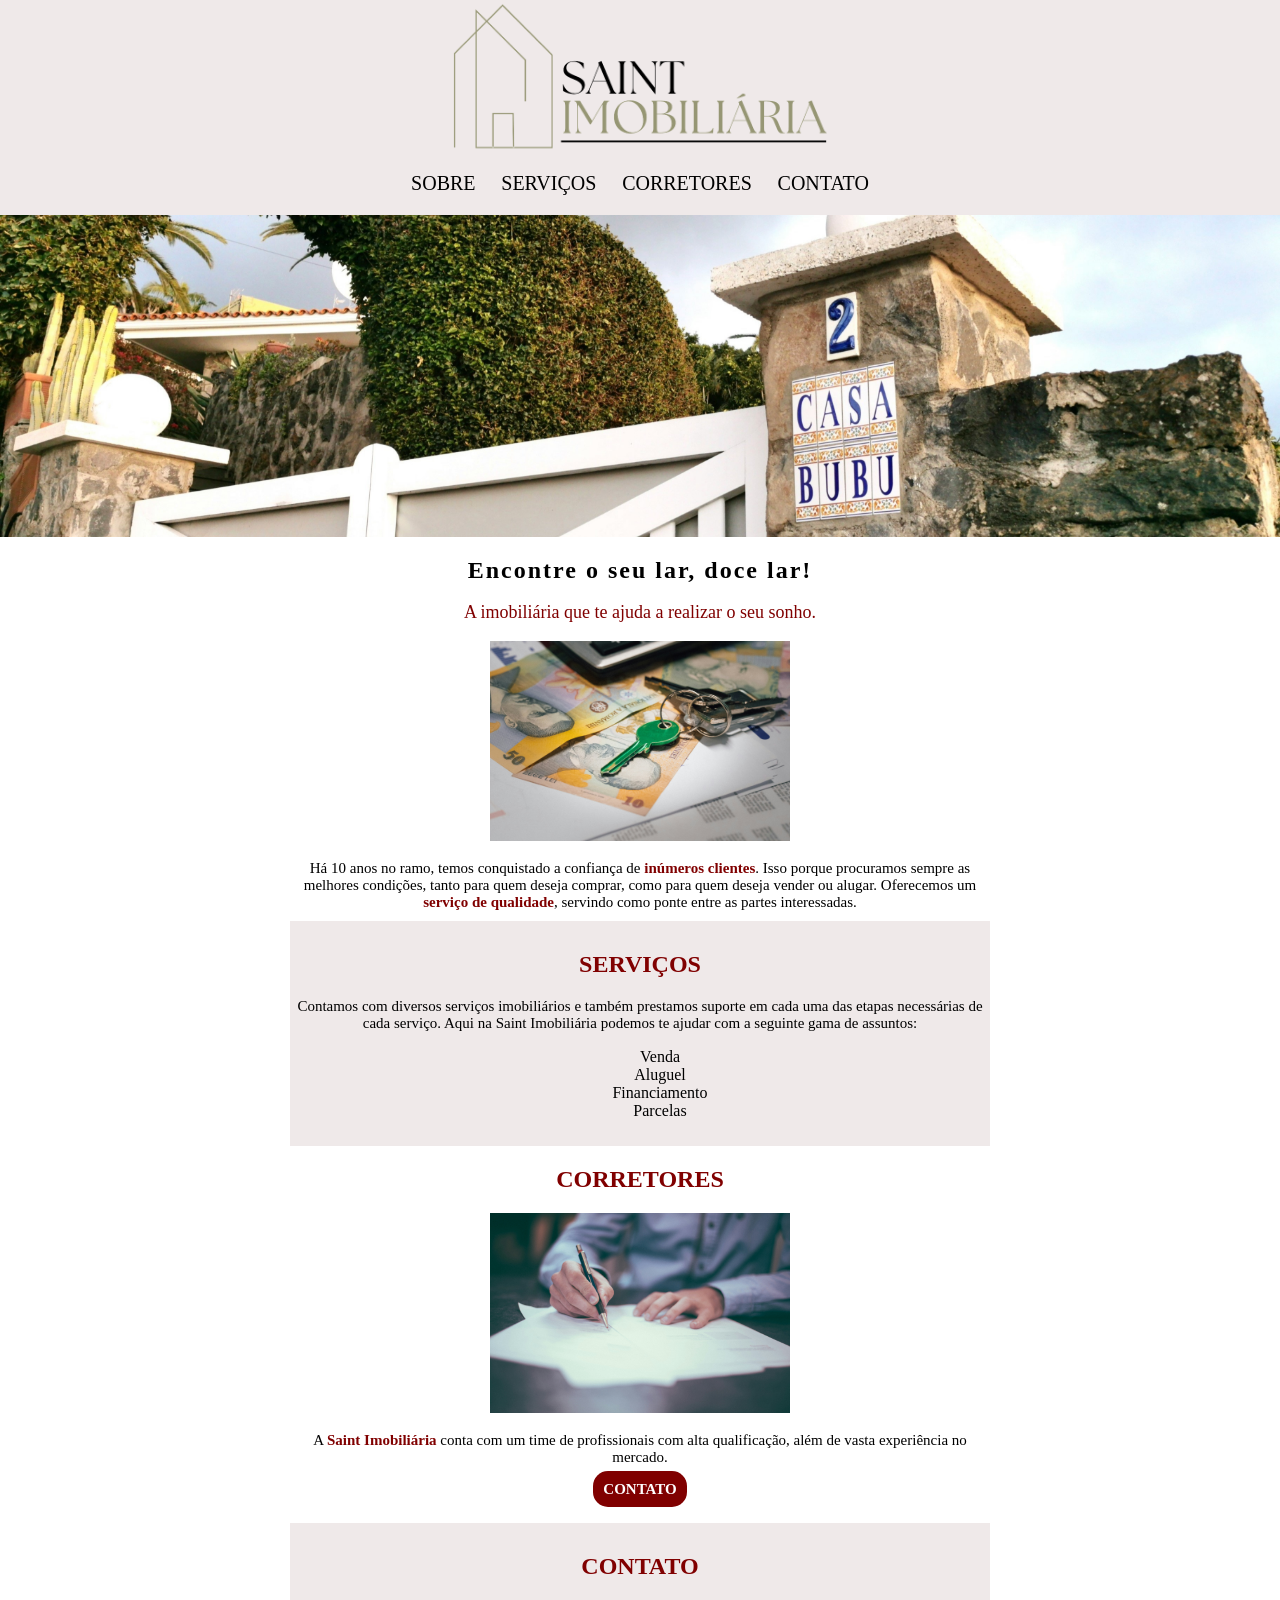
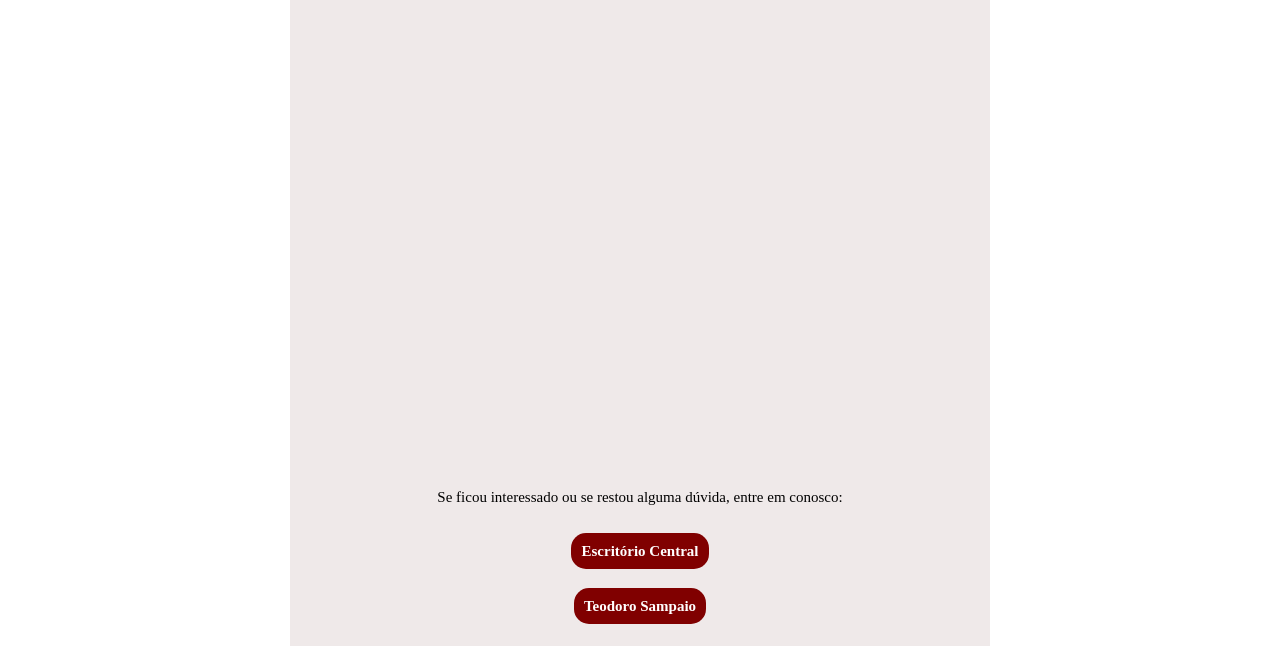
<file: index.html>
<!DOCTYPE html>

<html lang="pt-br">
    <head>
        <title>Saint Imobiliária</title>
        <meta charset="utf-8">
        <meta name="description" content="Encontre o seu lar, doce lar">
        <meta name="viewport" content="width=device-width, initial-scale=1.0">
        <link rel="stylesheet" href="imobiliaria.css">
    </head>

    <body>
        <div class="secao1">
            <img class="logomarca" src="Imagens/logo-imobiliaria.png" alt="Logomarca">
            <p>
                <a href="#Sobre" class="menuinicial">SOBRE</a>
                <a href="#Serviços" class="menuinicial">SERVIÇOS</a>
                <a href="#Corretores" class="menuinicial">CORRETORES</a>
                <a href="#Contato" class="menuinicial">CONTATO</a>
            </p>
        </div>

        <div class="secao2">
            <img class="banner" src="Imagens/banner.jpg" alt="Banner">
        </div>

        <div class="secao3" id="Sobre">
            <h1>Encontre o seu lar, doce lar!</h1>
            <h3>A imobiliária que te ajuda a realizar o seu sonho.</h3>
            <img class="imgparagrafo" src="Imagens/chaves.jpg" alt="Chaves">
            <p>
                Há <span>10 anos</span> no ramo, temos conquistado a confiança de <span class="span3">inúmeros clientes</span>. Isso porque procuramos sempre as melhores condições, tanto para quem deseja comprar, como para quem deseja vender ou alugar. Oferecemos um <span class="span3">serviço de qualidade</span>, servindo como ponte entre as partes interessadas.
            </p>
        </div>

        <div class="secao4" id="Serviços">
            <h2>SERVIÇOS</h2>
            <p>
                Contamos com diversos <span class="span4">serviços imobiliários</span> e também prestamos suporte em cada uma das etapas necessárias de cada serviço. Aqui na <span class="span4">Saint Imobiliária</span> podemos te ajudar com a seguinte gama de assuntos:
                <p>
                    <ul type="none">
                        <li>Venda</li>
                        <li>Aluguel</li>
                        <li>Financiamento</li>
                        <li>Parcelas</li>
                    </ul>
                </p>
            </p>
        </div>

        <div class="secao5" id="Corretores">
            <h2>CORRETORES</h2>
            <img class="imgparagrafo" src="Imagens/corretor.jpg" alt="Corretor">
            <p>
                A <span class="span3">Saint Imobiliária</span> conta com um time de profissionais com alta qualificação, além de vasta experiência no mercado.
            </p>
            <p>
                <a href="#Contato" id="Contato" class="contatocorretores">CONTATO</a>
            </p>
        </div>

        <div class="secao6" id="Contato">
            <h2>CONTATO</h2>
            <iframe src="https://www.google.com/maps/embed?pb=!1m18!1m12!1m3!1d1292.767598602418!2d-46.68218175094613!3d-23.586432626779683!2m3!1f0!2f0!3f0!3m2!1i1024!2i768!4f13.1!3m3!1m2!1s0x94ce5744e0ebff5b%3A0x769bf4a32f914782!2sGoogle%20S%C3%A3o%20Paulo!5e0!3m2!1spt-PT!2sbr!4v1730311815836!5m2!1spt-PT!2sbr" width="600" height="450" style="border:0;" allowfullscreen="" loading="lazy" referrerpolicy="no-referrer-when-downgrade"></iframe>
            <p class="secao6">
                Se ficou interessado ou se restou alguma dúvida, entre em conosco:
            </p>
            <p>
                <a class="emailcontato" href="mailto:saintimobiliaria@si.com">Escritório Central</a>
            </p>
            <p>
                <a class="emailcontato" href="mailto:saintimobiliaria@si.com">Teodoro Sampaio</a>
            </p>
        </div>
       

    </body>




</html>
</file>
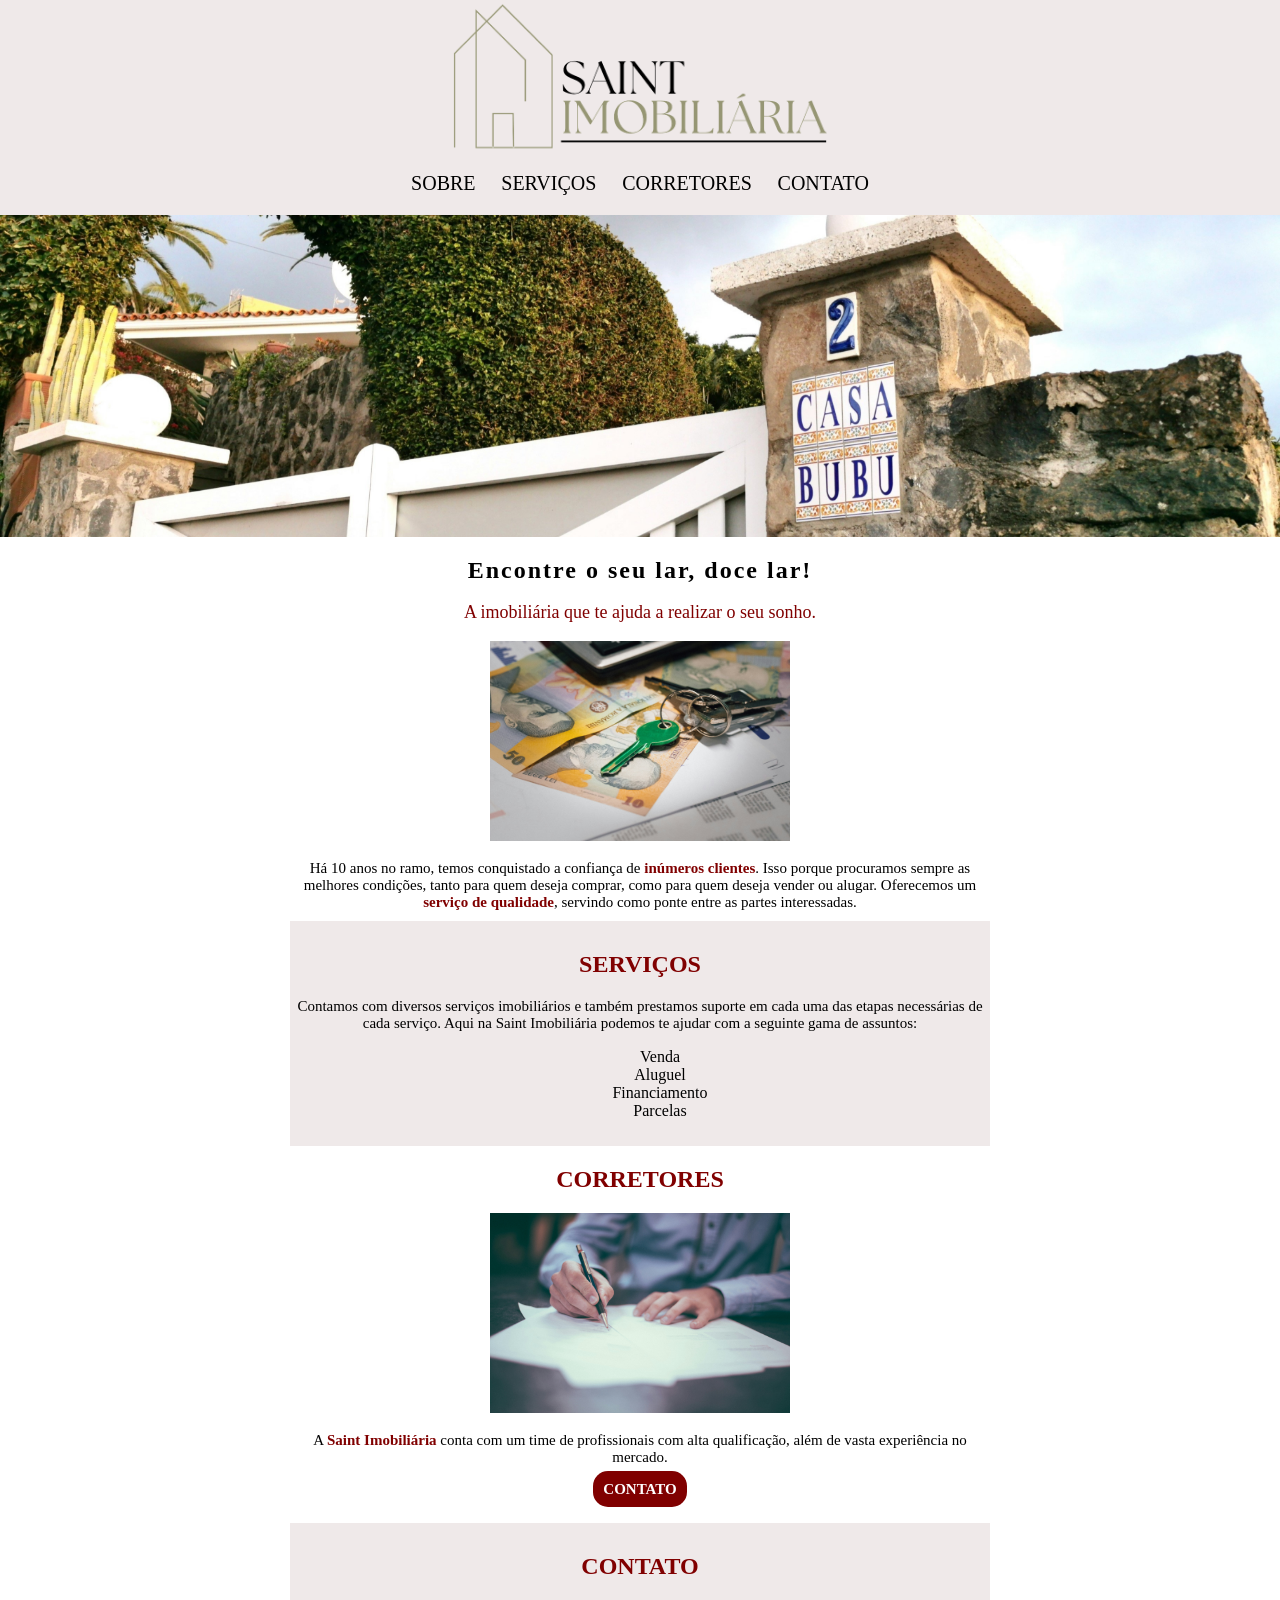
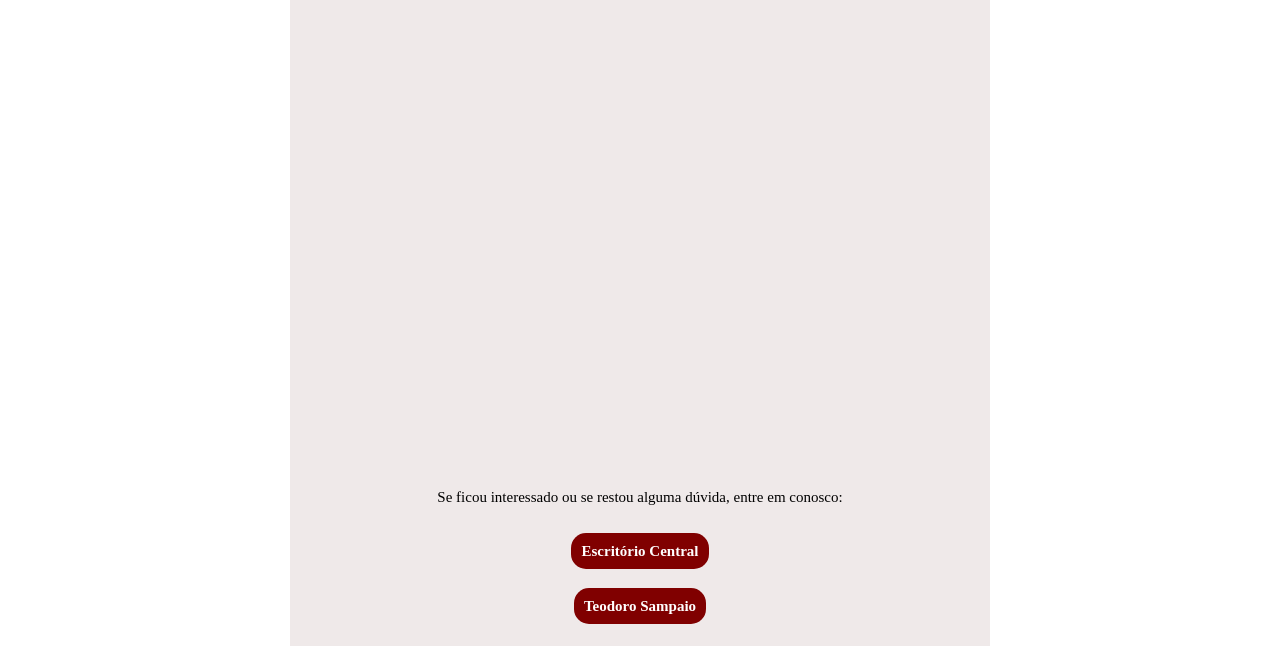
<file: Imobiliaria.html>
<!DOCTYPE html>

<html lang="pt-br">
    <head>
        <title>Saint Imobiliária</title>
        <meta charset="utf-8">
        <meta name="description" content="Encontre o seu lar, doce lar">
        <meta name="viewport" content="width=device-width, initial-scale:1">
        <link rel="stylesheet" href="imobiliaria.css">
    </head>

    <body>
        <div class="secao1">
            <img class="logomarca" src="Imagens/logo-imobiliaria.png" alt="Logomarca">
            <p>
                <a href="#Sobre" class="menuinicial">SOBRE</a>
                <a href="#Serviços" class="menuinicial">SERVIÇOS</a>
                <a href="#Corretores" class="menuinicial">CORRETORES</a>
                <a href="#Contato" class="menuinicial">CONTATO</a>
            </p>
        </div>

        <div class="secao2">
            <img class="banner" src="Imagens/banner.jpg" alt="Banner">
        </div>

        <div class="secao3" id="Sobre">
            <h1>Encontre o seu lar, doce lar!</h1>
            <h3>A imobiliária que te ajuda a realizar o seu sonho.</h3>
            <img class="imgparagrafo" src="Imagens/chaves.jpg" alt="Chaves">
            <p>
                Há <span>10 anos</span> no ramo, temos conquistado a confiança de <span class="span3">inúmeros clientes</span>. Isso porque procuramos sempre as melhores condições, tanto para quem deseja comprar, como para quem deseja vender ou alugar. Oferecemos um <span class="span3">serviço de qualidade</span>, servindo como ponte entre as partes interessadas.
            </p>
        </div>

        <div class="secao4" id="Serviços">
            <h2>SERVIÇOS</h2>
            <p>
                Contamos com diversos <span class="span4">serviços imobiliários</span> e também prestamos suporte em cada uma das etapas necessárias de cada serviço. Aqui na <span class="span4">Saint Imobiliária</span> podemos te ajudar com a seguinte gama de assuntos:
                <p>
                    <ul type="none">
                        <li>Venda</li>
                        <li>Aluguel</li>
                        <li>Financiamento</li>
                        <li>Parcelas</li>
                    </ul>
                </p>
            </p>
        </div>

        <div class="secao5" id="Corretores">
            <h2>CORRETORES</h2>
            <img class="imgparagrafo" src="Imagens/corretor.jpg" alt="Corretor">
            <p>
                A <span class="span3">Saint Imobiliária</span> conta com um time de profissionais com alta qualificação, além de vasta experiência no mercado.
            </p>
            <p>
                <a href="#Contato" id="Contato" class="contatocorretores">CONTATO</a>
            </p>
        </div>

        <div class="secao6" id="Contato">
            <h2>CONTATO</h2>
            <iframe src="https://www.google.com/maps/embed?pb=!1m18!1m12!1m3!1d1292.767598602418!2d-46.68218175094613!3d-23.586432626779683!2m3!1f0!2f0!3f0!3m2!1i1024!2i768!4f13.1!3m3!1m2!1s0x94ce5744e0ebff5b%3A0x769bf4a32f914782!2sGoogle%20S%C3%A3o%20Paulo!5e0!3m2!1spt-PT!2sbr!4v1730311815836!5m2!1spt-PT!2sbr" width="600" height="450" style="border:0;" allowfullscreen="" loading="lazy" referrerpolicy="no-referrer-when-downgrade"></iframe>
            <p class="secao6">
                Se ficou interessado ou se restou alguma dúvida, entre em conosco:
            </p>
            <p>
                <a class="emailcontato" href="mailto:saintimobiliaria@si.com">Escritório Central</a>
            </p>
            <p>
                <a class="emailcontato" href="mailto:saintimobiliaria@si.com">Teodoro Sampaio</a>
            </p>
        </div>
       

    </body>




</html>
</file>
<file: imobiliaria.css>
body {
    margin: 0 auto;
    text-align: center;
    font-family: verdana;

}
.secao1 {
    text-align: center;
    background-color: #efe9e9;
    padding-bottom: 10px;
    width: 100%;
}

.logomarca {
    width: 100%;
    max-width: 500px;
}

.menuinicial {
    font-family: tahoma;
    text-decoration: none;
    padding-left: 10px;
    padding-right: 10px;
    font-size: 20px;
    color: black;
    border: 1px solid #efe9e9;
}

.banner {
    width: 100%;
}

.imgparagrafo {
    width: 300px;
}

.secao3, .secao4, .secao5, .secao6 {
    width: 100%;
    max-width: 700px;
    margin: 0 auto;
    text-align: center;
}

h1 {
    font-size: 24px;
    letter-spacing: 2px;
}

h3 {
    font-size: 18px;
    font-weight: normal;
    color: maroon;
    font-family: Constantia;
}

p {
    font-size: 15px;
    margin-bottom: 10px;
}

h2 {
    color: maroon;
}

.span3 {
    font-weight: bold;
    color: maroon;
}

.secao4, .secao6 {
    background-color: #efe9e9;
    padding: 10px 0px;
    margin: 0 auto;
    text-align: center;
}

ul {
    text-align: center;
}

.contatocorretores {
    background-color: maroon;
    color: white;
    font-weight: bold;
    text-decoration: none;
    padding: 10px;
    margin-top: 25px;
    border-radius: 15px;
}

.contatocorretores:hover {
    color: white;
    text-decoration: underline;
}

.emailcontato {
    background-color: maroon;
    color: white;
    font-weight: bold;
    text-decoration: none;
    padding: 10px;
    margin-top: 10px;
    border-radius: 15px;
    line-height: 40px;
}

.emailcontato:hover {
    color: white;
    text-decoration: underline;
}

.iframe {
    width: 100%;
    border: none;
}

.secao6 {
    margin-top: 25px;
}
</file>
